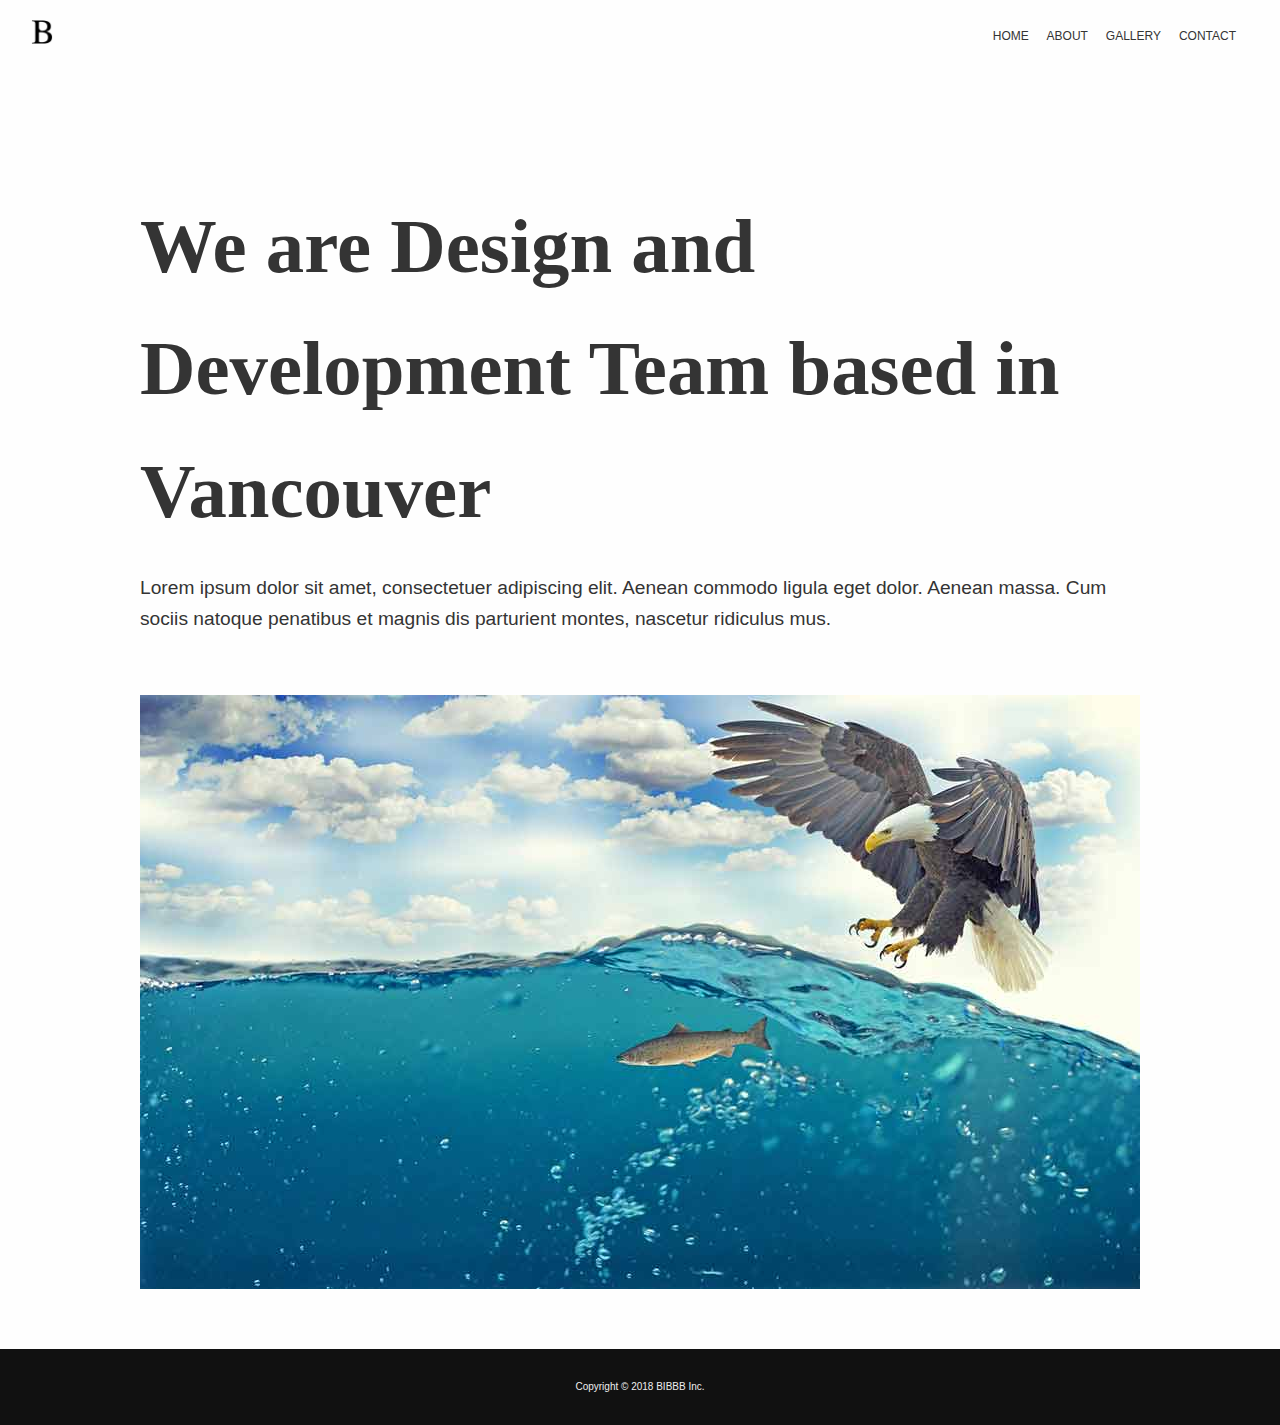
<file: index.html>
<!DOCTYPE html>
<html lang="en">
<head>
  <meta charset="UTF-8">
  <meta name="viewport" content="width=device-width, initial-scale=1.0">
  <meta http-equiv="X-UA-Compatible" content="ie=edge">
  <title>BIBBB Inc in Vancouver</title>
  <link rel="shortcaut icon" type="image/x-icon" href="favicon.png">
  <link rel="stylesheet" href="css/styles.css">
</head>
<body>
  <header class="header">
    <a href="index.html" class="header__logo"><img src="images/logo.png" alt="BIBBB Inc."></a>
    <nav class="globalNav">
      <ul>
        <li><a href="index.html">home</a></li>
        <li><a href="about.html">about</a></li>
        <li><a href="gallery.html">gallery</a></li>
        <li><a href="contact.html">contact</a></li>
      </ul>
    </nav>
  </header>
  <section class="hero">
    <div class="container">
      <h1 class="hero__heading">We are Design and Development Team based in Vancouver</h1>
      <p>Lorem ipsum dolor sit amet, consectetuer adipiscing elit. Aenean commodo ligula eget dolor. Aenean massa. Cum sociis natoque penatibus et magnis dis parturient montes, nascetur ridiculus mus.</p>
      <img src="images/hero.jpg" class="hero__img">
    </div>
  </section>
  <footer class="footer">
    <div class="container">
      <p class="copyright">Copyright &copy; 2018 BIBBB Inc.</p>
    </div>
  </footer>
</body>
</html>
</file>
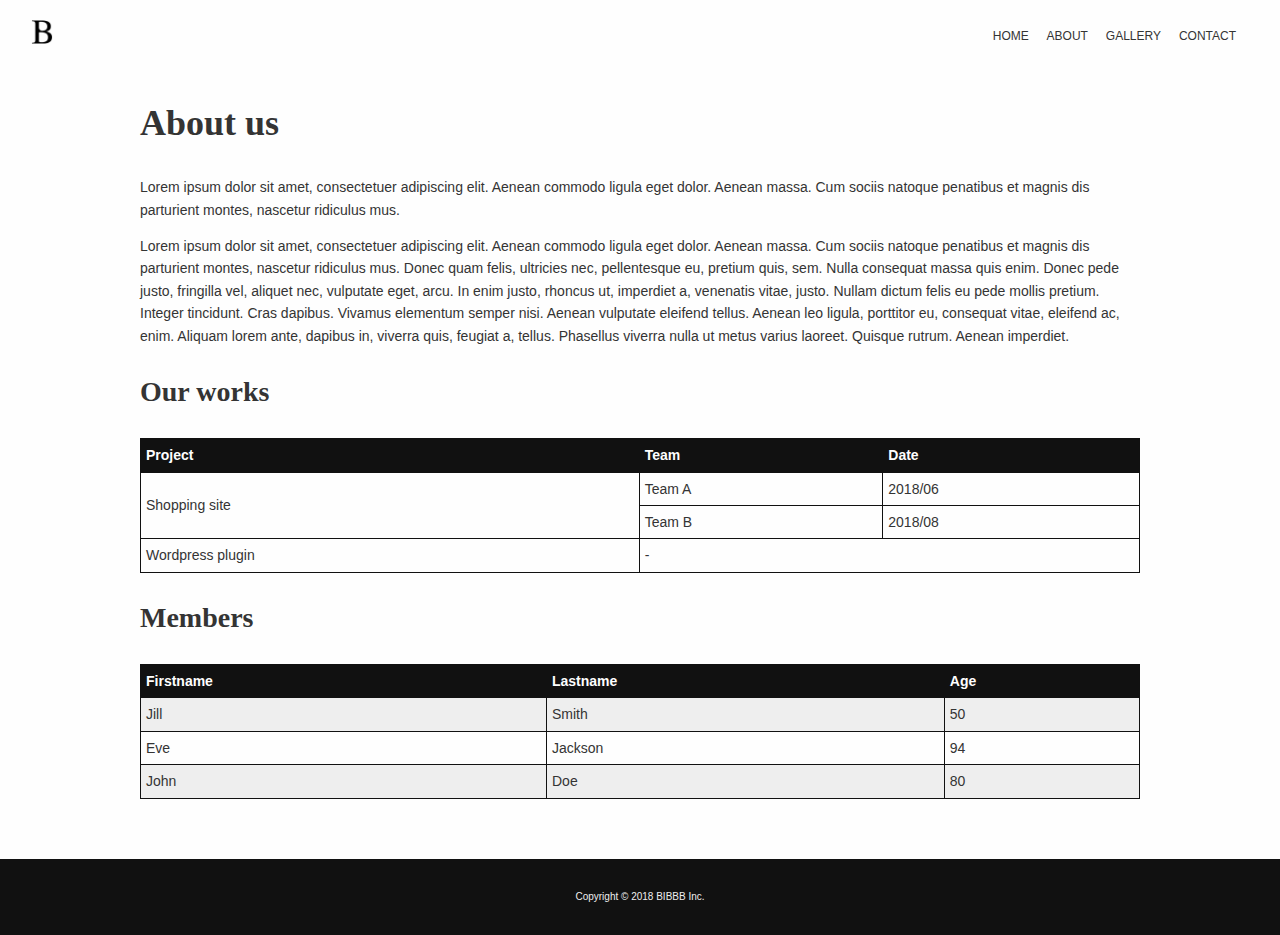
<file: about.html>
<!DOCTYPE html>
<html lang="en">
<head>
  <meta charset="UTF-8">
  <meta name="viewport" content="width=device-width, initial-scale=1.0">
  <meta http-equiv="X-UA-Compatible" content="ie=edge">
  <title>About | BIBBB Inc in Vancouver</title>
  <link rel="shortcaut icon" type="image/x-icon" href="favicon.png">
  <link rel="stylesheet" href="css/styles.css">
</head>
<body>
  <header class="header">
    <a href="index.html" class="header__logo"><img src="images/logo.png" alt="pokemon department"></a>
    <nav class="globalNav">
      <ul>
        <li><a href="index.html">home</a></li>
        <li><a href="about.html">about</a></li>
        <li><a href="gallery.html">gallery</a></li>
        <li><a href="contact.html">contact</a></li>
      </ul>
    </nav>
  </header>
  <section>
    <div class="container">
      <h1>About us</h1>
      <p>Lorem ipsum dolor sit amet, consectetuer adipiscing elit. Aenean commodo ligula eget dolor. Aenean massa. Cum sociis natoque penatibus et magnis dis parturient montes, nascetur ridiculus mus.</p>
      <p>Lorem ipsum dolor sit amet, consectetuer adipiscing elit. Aenean commodo ligula eget dolor. Aenean massa. Cum sociis natoque penatibus et magnis dis parturient montes, nascetur ridiculus mus. Donec quam felis, ultricies nec, pellentesque eu, pretium quis, sem. Nulla consequat massa quis enim. Donec pede justo, fringilla vel, aliquet nec, vulputate eget, arcu. In enim justo, rhoncus ut, imperdiet a, venenatis vitae, justo. Nullam dictum felis eu pede mollis pretium. Integer tincidunt. Cras dapibus. Vivamus elementum semper nisi. Aenean vulputate eleifend tellus. Aenean leo ligula, porttitor eu, consequat vitae, eleifend ac, enim. Aliquam lorem ante, dapibus in, viverra quis, feugiat a, tellus. Phasellus viverra nulla ut metus varius laoreet. Quisque rutrum. Aenean imperdiet. </p>
    </div>
  </section>
  <section>
    <div class="container">
      <h2>Our works</h2>
      <table>
        <tr>
          <th>Project</th>
          <th>Team</th> 
          <th>Date</th>
        </tr>
        <tr>
          <td rowspan="2">Shopping site</td>
          <td>Team A</td>
          <td>2018/06</td>
        </tr>
        <tr>
          <td>Team B</td>
          <td>2018/08</td>
        </tr>
        <tr>
          <td>Wordpress plugin</td>
          <td colspan="2">-</td>
        </tr>
      </table>
      <h2>Members</h2>
      <table class="scheduleTable">
        <tr>
          <th>Firstname</th>
          <th>Lastname</th> 
          <th>Age</th>
        </tr>
        <tr>
          <td>Jill</td>
          <td>Smith</td>
          <td>50</td>
        </tr>
        <tr>
          <td>Eve</td>
          <td>Jackson</td>
          <td>94</td>
        </tr>
        <tr>
          <td>John</td>
          <td>Doe</td>
          <td>80</td>
        </tr>
      </table>
    </div>
  </section>
  <footer class="footer">
    <div class="container">
      <p class="copyright">Copyright &copy; 2018 BIBBB Inc.</p>
    </div>
  </footer>
</body>
</html>
</file>
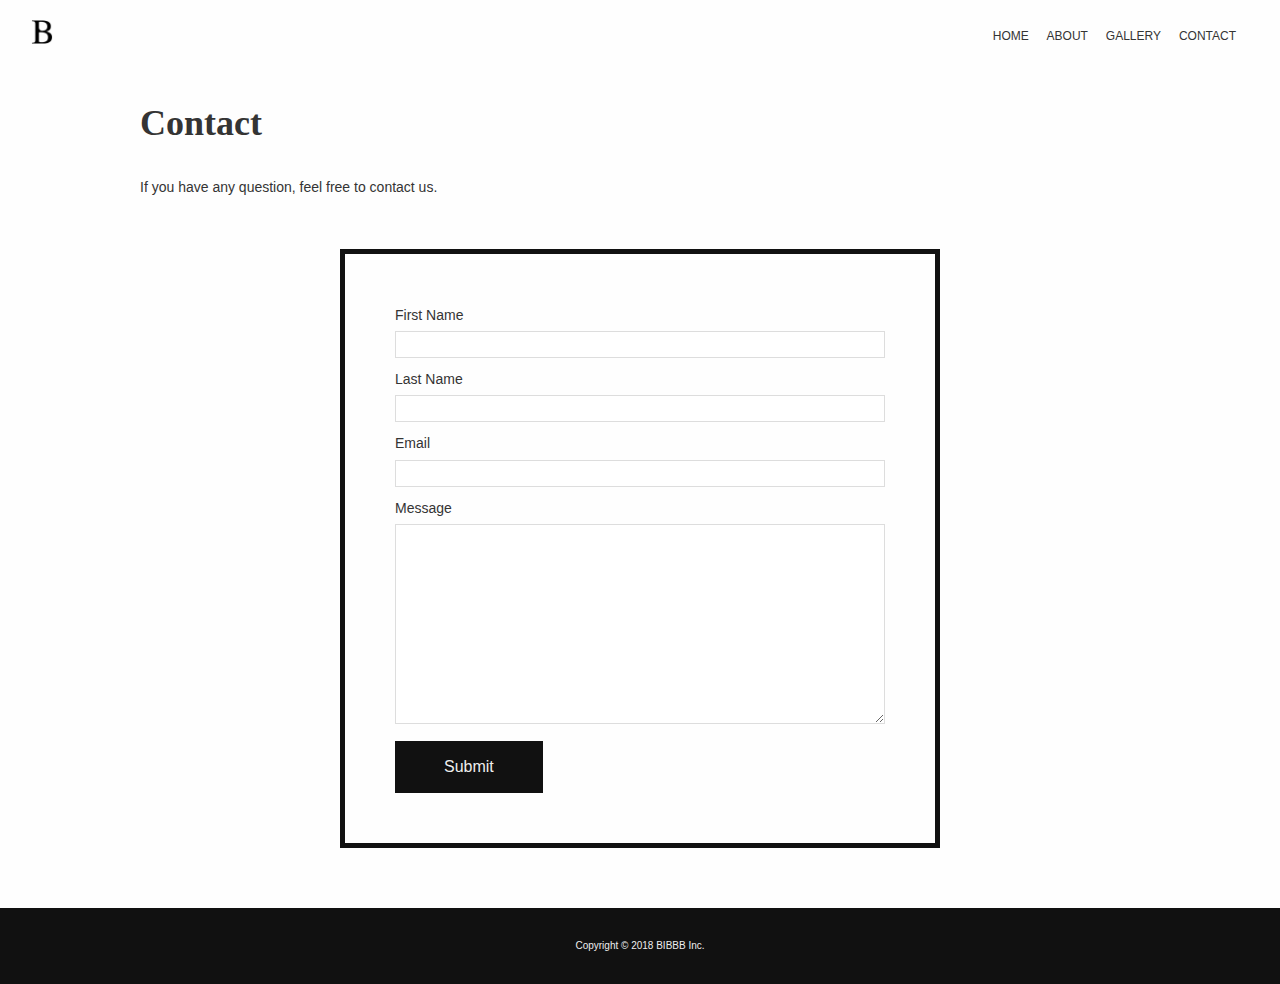
<file: contact.html>
<!DOCTYPE html>
<html lang="en">
<head>
  <meta charset="UTF-8">
  <meta name="viewport" content="width=device-width, initial-scale=1.0">
  <meta http-equiv="X-UA-Compatible" content="ie=edge">
  <title>Contact | BIBBB Inc in Vancouver</title>
  <link rel="shortcaut icon" type="image/x-icon" href="favicon.png">
  <link rel="stylesheet" href="css/styles.css">
</head>
<body>
  <header class="header">
    <a href="index.html" class="header__logo"><img src="images/logo.png" alt="pokemon department"></a>
    <nav class="globalNav">
      <ul>
        <li><a href="index.html">home</a></li>
        <li><a href="about.html">about</a></li>
        <li><a href="gallery.html">gallery</a></li>
        <li><a href="contact.html">contact</a></li>
      </ul>
    </nav>
  </header>
  <section>
    <div class="container">
      <h1>Contact</h1>
      <p>If you have any question, feel free to contact us.</p>
      <div class="contactForm">
        <div class="item">
          <label for="firstName" class="label">First Name</label>
          <input id="firstName" type="text">
        </div>
        <div class="item">
          <label for="lastName">Last Name</label>
          <input id="lastName" type="text">
        </div>
        <div class="item">
          <label for="email">Email</label>
          <input id="email" type="email">
        </div>
        <div class="item">
          <label for="message">Message</label>
          <textarea name="message" id="message"></textarea>
        </div>
        <button class="submitButton">Submit</button>
      </div>
    </div>
  </section>
  <footer class="footer">
    <div class="container">
      <p class="copyright">Copyright &copy; 2018 BIBBB Inc.</p>
    </div>
  </footer>
</body>
</html>
</file>
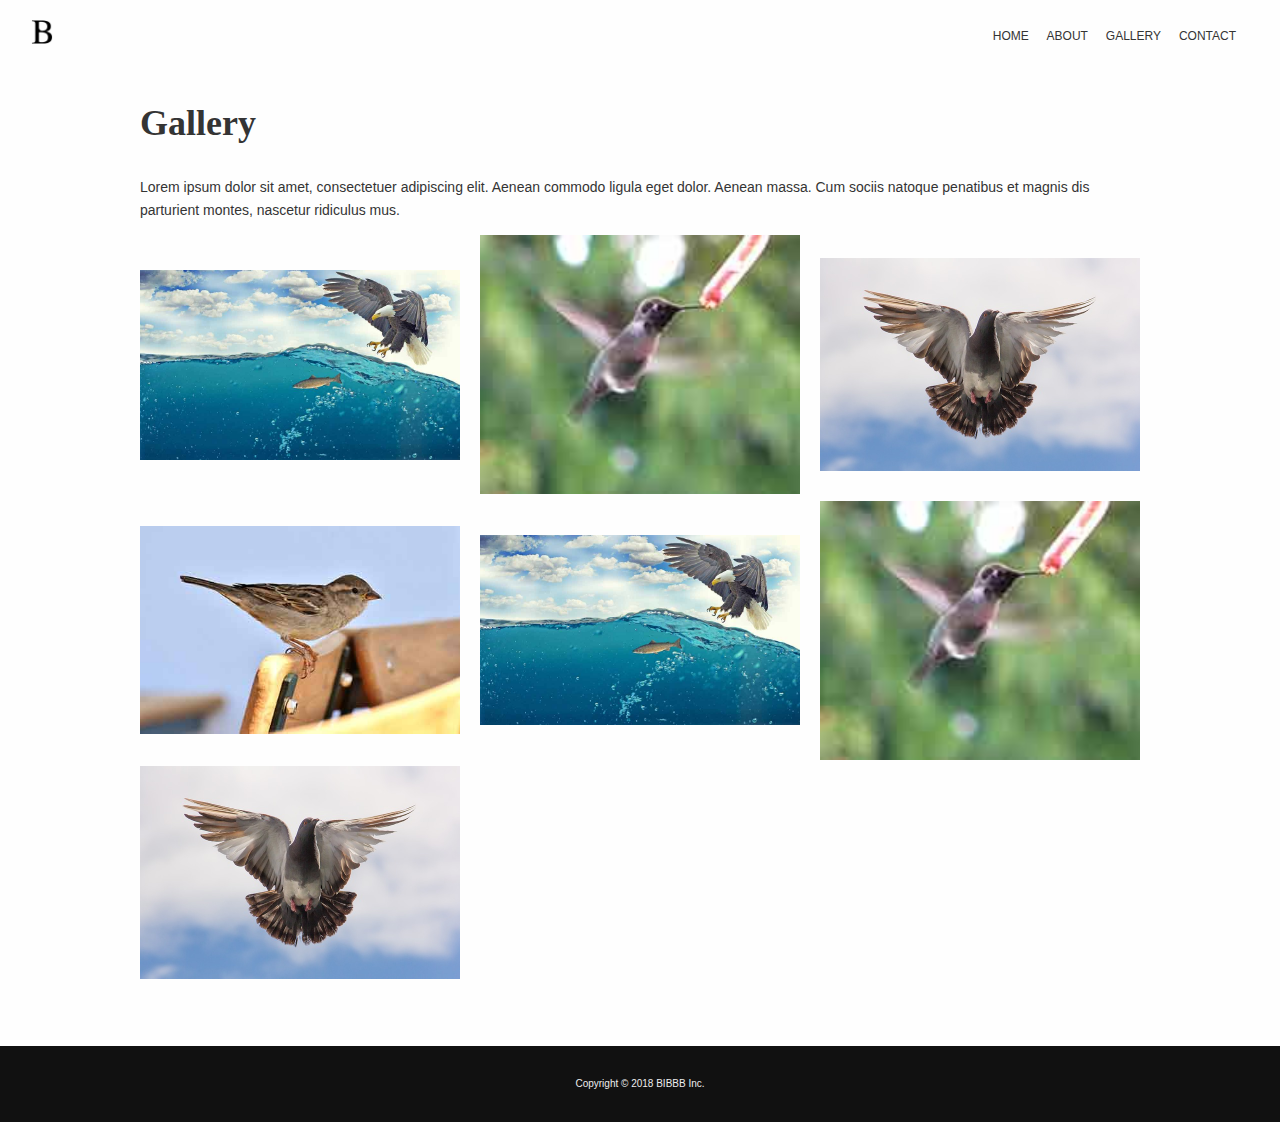
<file: gallery.html>
<!DOCTYPE html>
<html lang="en">
<head>
  <meta charset="UTF-8">
  <meta name="viewport" content="width=device-width, initial-scale=1.0">
  <meta http-equiv="X-UA-Compatible" content="ie=edge">
  <title>Gallery | BIBBB Inc in Vancouver</title>
  <link rel="shortcaut icon" type="image/x-icon" href="favicon.png">
  <link rel="stylesheet" href="css/styles.css">
</head>
<body>
  <header class="header">
    <a href="index.html" class="header__logo"><img src="images/logo.png" alt="pokemon department"></a>
    <nav class="globalNav">
      <ul>
        <li><a href="index.html">home</a></li>
        <li><a href="about.html">about</a></li>
        <li><a href="gallery.html">gallery</a></li>
        <li><a href="contact.html">contact</a></li>
      </ul>
    </nav>
  </header>
  <section>
    <div class="container">
      <h1>Gallery</h1>
      <p>Lorem ipsum dolor sit amet, consectetuer adipiscing elit. Aenean commodo ligula eget dolor. Aenean massa. Cum sociis natoque penatibus et magnis dis parturient montes, nascetur ridiculus mus.</p>
      <div class="photos">
        <div class="photo">
          <img src="images/gallery/eagle.jpg" alt="eagle">
        </div>
        <div class="photo">
          <img src="images/gallery/hummingbird.jpg" alt="hummingbird">
        </div>
        <div class="photo">
          <img src="images/gallery/pigeon.jpg" alt="pigeon">
        </div>
        <div class="photo">
          <img src="images/gallery/sparrow.jpg" alt="sparrow">
        </div>
        <div class="photo">
          <img src="images/gallery/eagle.jpg" alt="eagle">
        </div>
        <div class="photo">
          <img src="images/gallery/hummingbird.jpg" alt="hummingbird">
        </div>
        <div class="photo">
          <img src="images/gallery/pigeon.jpg" alt="pigeon">
        </div>
      </div>
    </div>
  </section>
  <footer class="footer">
    <div class="container">
      <p class="copyright">Copyright &copy; 2018 BIBBB Inc.</p>
    </div>
  </footer>
</body>
</html>
</file>
<file: css/styles.css>
* {
  box-sizing: border-box;
}
html {
  font-size: 10px;
}
body {
  padding: 0;
  margin: 0;
  font-family: Helvetica,Arial,sans-serif;
  font-size: 100%;
  font-weight: 300;
  color: #343434;
  line-height: 1.6;
  background-color: #fefefe;
  font-size: 1.4rem;
}
ul, ol {
  list-style: none;
}
img {
  max-width: 100%;
  height: auto;
}
a {
  text-decoration: none;
}
h1, h2 {
  font-family: 'Times New Roman', Times, serif;
}
h1 {
  font-size: 3.6rem;
}
h2 {
  font-size: 2.8rem;
}
.container {
  width: 90%;
  max-width: 100rem;
  margin: 0 auto;
}
.header {
  padding: 2rem 3rem;
  display: flex;
  justify-content: space-between;
  align-items: center;
}
.header__logo {
  display: block;
  width: 24px;
}
.globalNav ul {
  margin: 0;
  padding: 0;
}
.globalNav li {
  display: inline-block;
  margin-right: 1em;
}
.globalNav li a {
  color: #343434;
  display: inline-block;
  text-transform: uppercase;
  font-size: 12px;
}
.globalNav li a:hover {
  opacity: .8;
  text-decoration: underline;
}
.footer {
  background-color: #111;
  color: #eee;
  padding: 2rem 0;
  margin-top: 6rem;
}
.copyright {
  text-align: center;
  font-size: 10px;
}

.hero__heading {
  font-family: 'Times New Roman', Times, serif;
  font-size: 6vw;
  margin: 1.5em 0 1rem;
}
.hero__heading + p {
  font-size: 1.5vw;
}
.hero__img{
  margin: 6rem auto;
  display: block;
  width: 100%;
}

table {
  width:100%;
}
table, th, td {
    border: 1px solid #111;
    border-collapse: collapse;
}
th, td {
    padding: 5px;
    text-align: left;
}
table th {
    background-color: #111;
    color: #fefefe;
}
.scheduleTable tr:nth-child(even) {
  background-color: #eee;
}

.photos {
  display: flex;
  flex-wrap: wrap;
  align-items: center;
  justify-content: space-between;
}
.photo {
  width: 32%;
}
.photo img {
  width: 100%;
}

.contactForm {
  border:5px solid #111;
  padding: 5rem;
  max-width: 600px;
  width: 100%;
  margin: 5rem auto;
}
.contactForm .item {
  margin-bottom: 1rem;
}
.contactForm label {
  display: block;
  margin-bottom: .5rem;
}
.contactForm input, .contactForm textarea {
  width: 100%;
  margin: 0 auto;
  font-size: 2rem;
  border: 1px solid #ddd;
}
.contactForm textarea {
  height: 200px;
}
.submitButton {
  border: 1px solid #111;
  background-color: #111;
  color: #eee;
  font-size: 1.6rem;
  font-weight: 300;
  padding: 1em 3em;
  cursor: pointer;
}
.submitButton:hover {
  border: 1px solid #ddd;
  background-color: #fefefe;
  color: #111;
}
@media screen and (max-width: 414px) {
  .header {
    display: block;
  }
  .photo {
    width: 100%;
  }
  .contactForm {
    padding: 2rem;
  }
}
</file>
